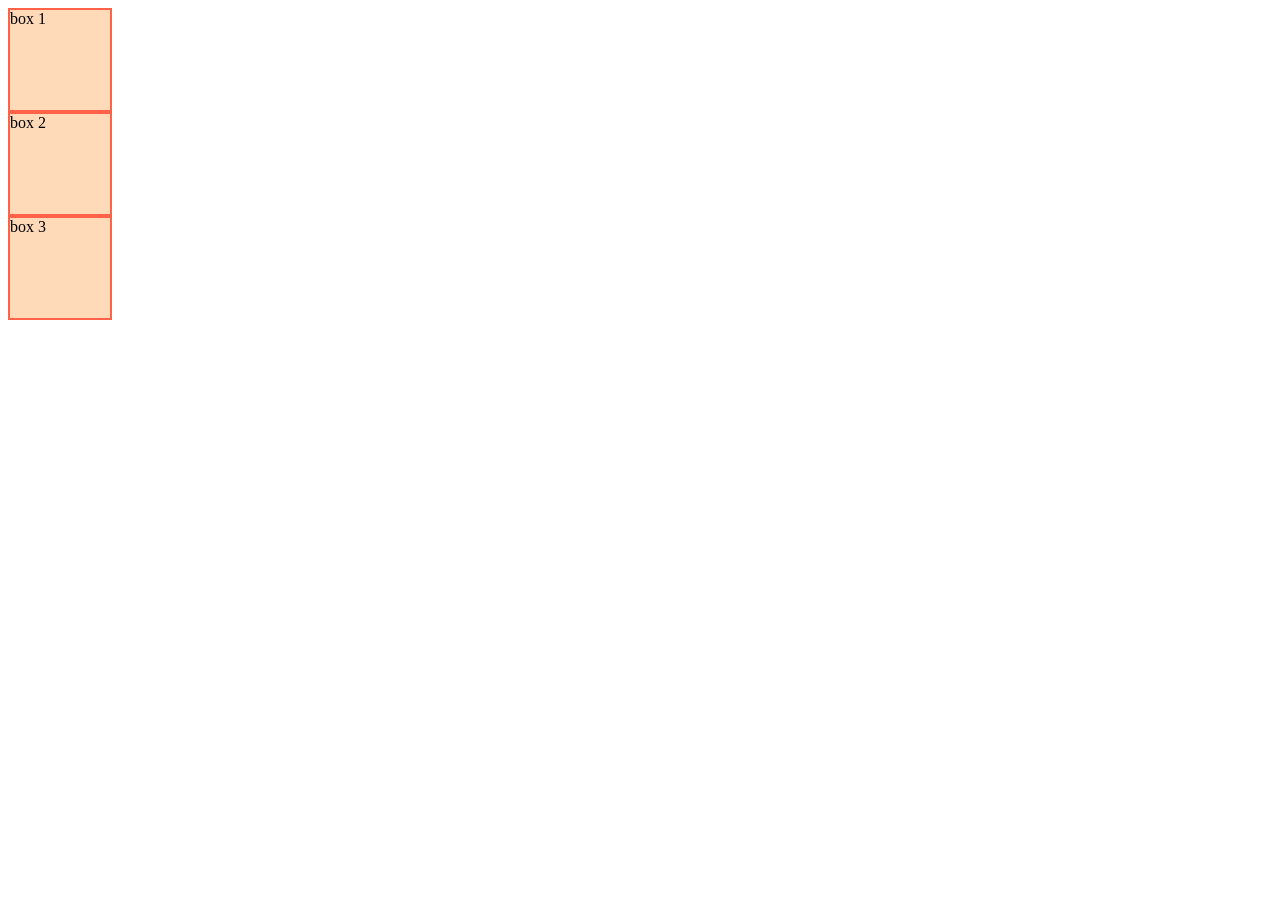
<file: practice.html>
<!DOCTYPE html>
<html lang="en">
<head>
    <meta charset="UTF-8">
    <meta name="viewport" content="width=device-width, initial-scale=1.0">
    <title>Document</title>
    <style>
        div {
            width: 100px;
            height: 100px;
            background-color: peachpuff;
            border: 2px solid tomato;
            transition: width 2s ease-in;
        }

        div:hover {
            width: 300px;
        }

    </style>
</head>
<body>
    <div>box 1</div>
    <div>box 2</div>
    <div>box 3</div>
</body>
</html>
</file>
